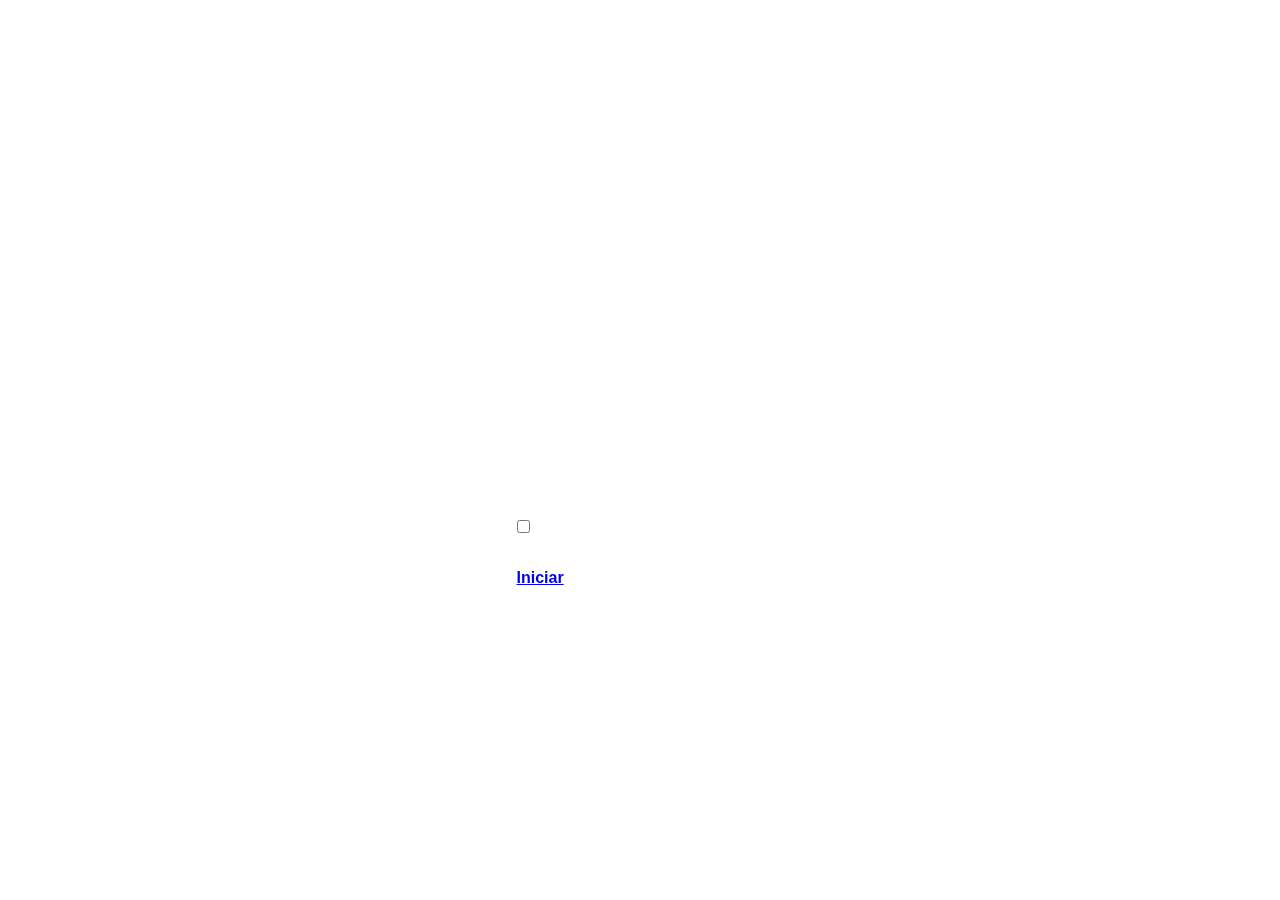
<file: INDEX1.html>
<!DOCTYPE html>
<html lang="es">
<head>
    <meta charset="UTF-8">
    <meta name="viewport" content="width=device-width, initial-scale=1.0">
    <link rel="stylesheet" href="css/style1.css">
    <title>INICIAR SESION</title>
</head>
<body>
    <section>
        <form>
            <h1>Inicio</h1>
            <div class="inputbox">
                <ion-icon name="mail-outline"></ion-icon>
                <input type="email" required>
                <label for="">Usuario</label>
            </div>
            <div class="inputbox">
                <ion-icon name="lock-closed-outline"></ion-icon>
                <input type="password" required>
                <label for="">Contraseña</label>
            </div>
            <div class="forget">
                <label for=""><input type="checkbox">Recordar</label>
              <a href="#">Olvidé la Contraseña</a>
            </div>
            <a href="index.html" class="button">Iniciar</a>
            <div class="register">
                <p>No tengo una cuenta <a href="index2.html">Registrate</a></p>
            </div>
        </form>
    </section>
</body>
</html>
</file>
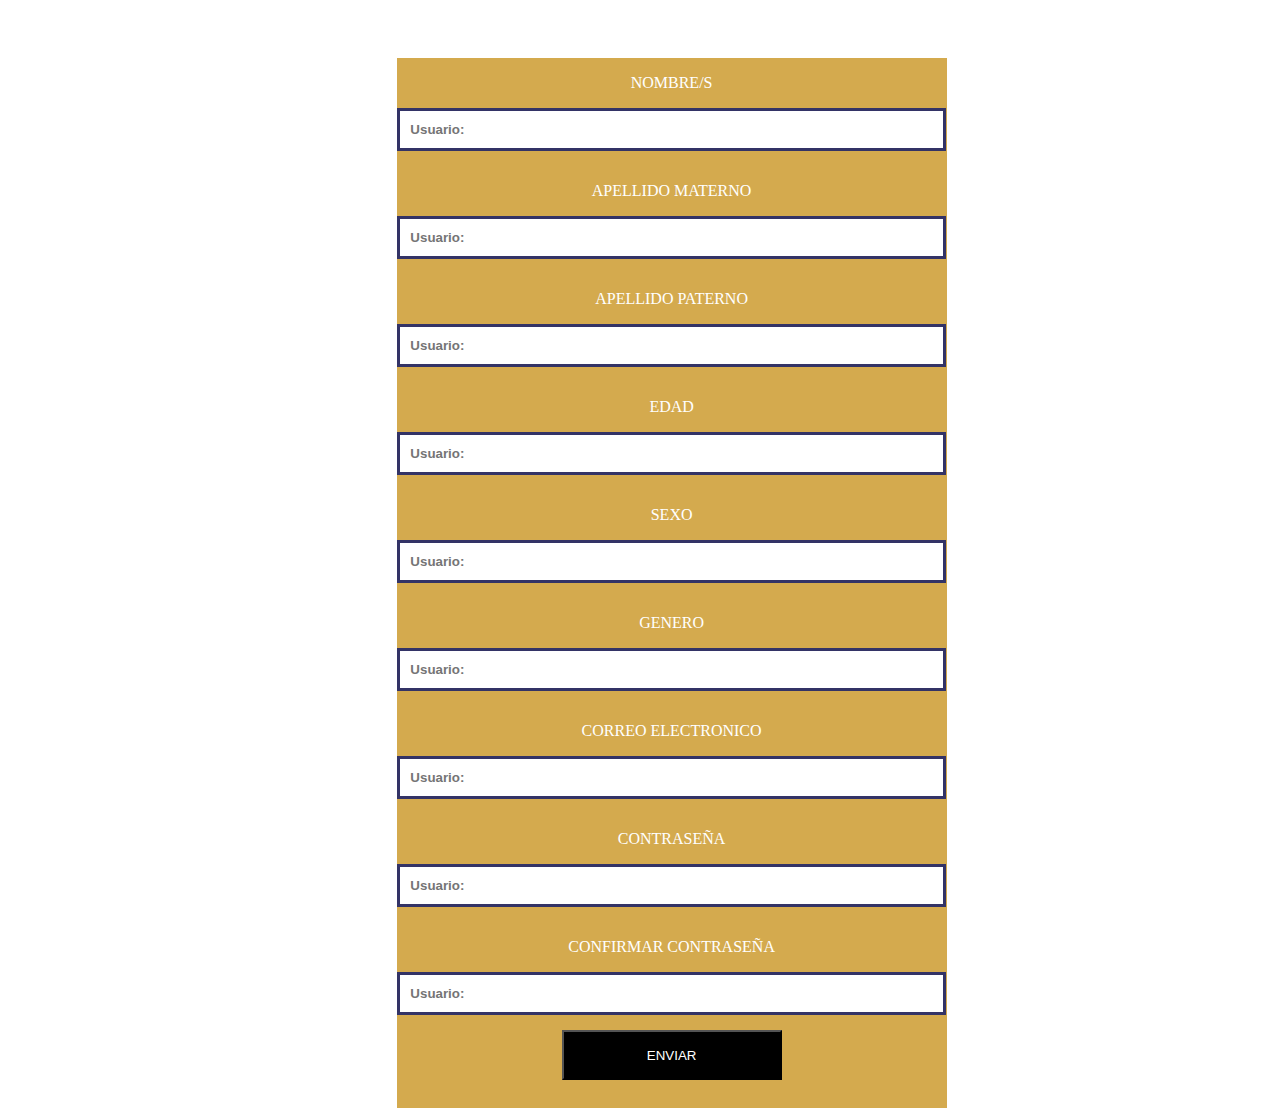
<file: index2.html>
<!DOCTYPE html>
<html lang="es">
<head>
    <meta charset="UTF-8">
    <meta name="viewport" content="width=device-width, initial-scale=1.0">
    <title>Formulario</title>
    <link rel="stylesheet" href="css/estilo.css">
</head>
<body>

    <div class="Formulario">
<center>
        <p>NOMBRE/S</p>
      <input type="text"id="num1"placeholder="Usuario:" class="input1">
       
      <p>APELLIDO MATERNO</p>
        <input type="text"id="num2"placeholder="Usuario:" class="input2">
       
        <p>APELLIDO PATERNO</p>
        <input type="text"id="num3"placeholder="Usuario:" class="input3">
       
        <p>EDAD</p>
        <input type="text"id="num3"placeholder="Usuario:" class="input3">

        <p>SEXO </p>
        <input type="text"id="num3"placeholder="Usuario:" class="input3">

        <p>GENERO </p>
        <input type="text"id="num3"placeholder="Usuario:" class="input3">

        <p>CORREO ELECTRONICO </p>
        <input type="text"id="num3"placeholder="Usuario:" class="input3">

        <p>CONTRASEÑA </p>
        <input type="text"id="num3"placeholder="Usuario:" class="input3">

        <p>CONFIRMAR CONTRASEÑA </p>
        <input type="text"id="num3"placeholder="Usuario:" class="input3">

        <button onclick="Aviso()"class="button">ENVIAR

        </button>
    
    </center>
    </div>



    <script src="script/script.js"></script>


    
</body>
</html>
</file>
<file: css/style1.css>
* {
  margin: 0;
  padding: 0;
  box-sizing: border-box;
  font-family: 'poppins',sans-serif;
}

body {
  display: flex;
  align-items: center;
  justify-content: center;
  min-height: 100vh;
  background-image: url("https://i.pinimg.com/control/564x/c9/bb/d7/c9bbd779e78c36b91f90da8b35ea5719.jpg");
  background-repeat: no-repeat;
  background-position: center;
  background-size: cover;
}

section {
    position: relative;
    max-width: 400px;
    background-color: transparent;
    border: 2px solid rgba(255, 255, 255, 0.5);
    border-radius: 20px;
    backdrop-filter: blur(55px);
    display: flex;
    justify-content: center;
    align-items: center;
    padding: 2rem 3rem;
}

h1 {
    font-size: 2rem;
    color: #fff;
    text-align: center;
}

.inputbox {
    position: relative;
    margin: 30px 0;
    max-width: 310px;
    border-bottom: 2px solid #fff;
}

.inputbox label {
    position: absolute;
    top: 50%;
    left: 5px;
    transform: translateY(-50%);
    color: #fff;
    font-size: 1rem;
    pointer-events: none;
    transition: all 0.5s ease-in-out;
}

input:focus ~ label, 
input:valid ~ label {
    top: -5px;
}

.inputbox input {
    width: 100%;
    height: 60px;
    background: transparent;
    border: none;
    outline: none;
    font-size: 1rem;
    padding: 0 35px 0 5px;
    color: #fff;
}

.inputbox ion-icon {
    position: absolute;
    right: 8px;
    color: #fff;
    font-size: 1.2rem;
    top: 20px;
}

.forget {
    margin: 35px 0;
    font-size: 0.85rem;
    color: #fff;
    display: flex;
    justify-content: space-between;
 
}

.forget label {
    display: flex;
    align-items: center;
}

.forget label input {
    margin-right: 3px;
}

.forget a {
    color: #fff;
    text-decoration: none;
    font-weight: 600;
}

.forget a:hover {
    text-decoration: underline;
}

.button {
    width: 100%;
    height: 100px;
    border-radius: 40px;
    background-color: rgb(255, 255,255, 1);
    border: none;
    outline: none;
    cursor: pointer;
    font-size: 1rem;
    font-weight: 600;
    transition: all 0.4s ease;
}

.button:hover {
  background-color: rgb(255, 255,255, 0.5);
}

.register {
    font-size: 0.9rem;
    color: #fff;
    text-align: center;
    margin: 25px 0 10px;
}

.register p a {
    text-decoration: none;
    color: #fff;
    font-weight: 600;
}

.register p a:hover {
    text-decoration: underline;
}
</file>
<file: css/estilo.css>
body{
   display: flex;
    align-items: center;
    justify-content: center;
    background-image: url(https://i.pinimg.com/control/564x/d4/25/cc/d425cc98f3bd999a8722ac8e890c030a.jpg);
}

.Formulario{
    width: 550px;
    height:1050px;
    background:rgb(212, 170, 78) ;
    color: rgb(255, 255, 255);
    margin-top: 50px;
    margin-left: 5%;
}


.input1{
    width: 95%;
    border: 3px solid #336;
    margin-bottom: 15px;
    padding: 11px 10px;
font-weight: bold;     
}


.input2{
    width: 95%;
    border: 3px solid #336;
    margin-bottom: 15px;
    padding: 11px 10px;
font-weight: bold;     
}

.input3{
    width: 95%;
    border: 3px solid #336;
    margin-bottom: 15px;
    padding: 11px 10px;
font-weight: bold;     
}

.input4{
    width: 95%;
    border: 3px solid #336;
    margin-bottom: 15px;
    padding: 11px 10px;
font-weight: bold;     
}

.button {
    width: 40%;
    height:50px ;
   background:black ;
   color: white;
text-decoration: none;

}
</file>
